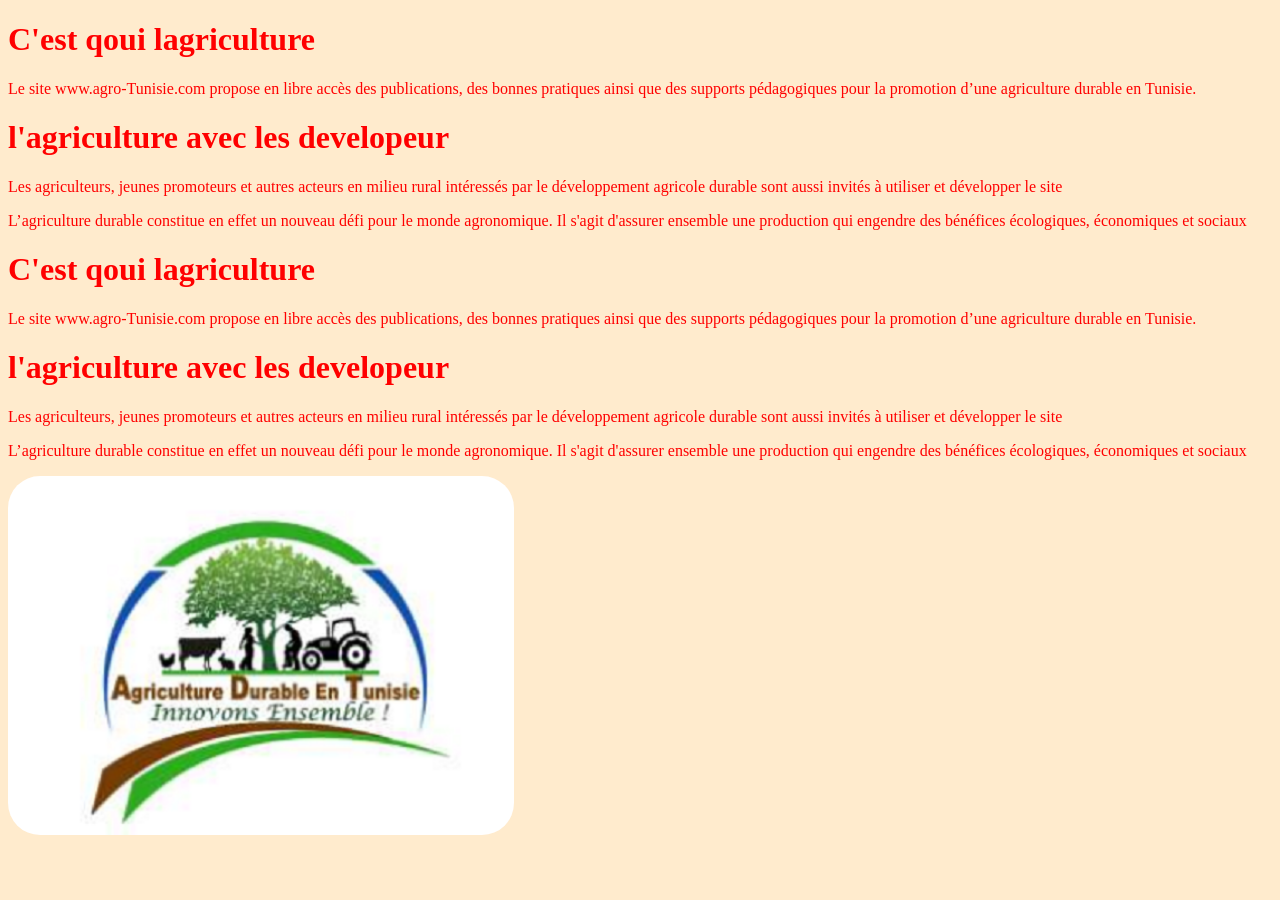
<file: index.html>
<!DOCTYPE html>
<html lang="en">
<head>
    <meta charset="UTF-8">
    <meta http-equiv="X-UA-Compatible" content="IE=edge">
    <meta name="viewport" content="width=device-width, initial-scale=1.0">
    <title>Document</title>
    <link rel="stylesheet" href="argriculture.css" />
</head>
<body>
    <h1>C'est qoui lagriculture</h1>
<p>Le site www.agro-Tunisie.com propose en libre accès des publications, des bonnes pratiques ainsi que des supports pédagogiques pour la promotion d’une agriculture durable en Tunisie.</p>
<h1>l'agriculture avec les developeur</h1>
<p>Les agriculteurs, jeunes promoteurs et autres acteurs en milieu rural intéressés par le développement agricole durable sont aussi invités à utiliser et développer le site </p>
<p>L’agriculture durable constitue en effet un nouveau défi pour le monde agronomique. Il s'agit d'assurer ensemble une production qui engendre des bénéfices écologiques, économiques et sociaux</p>
</body>
</html>
<h1>C'est qoui lagriculture</h1>
<p>Le site www.agro-Tunisie.com propose en libre accès des publications, des bonnes pratiques ainsi que des supports pédagogiques pour la promotion d’une agriculture durable en Tunisie.</p>
<h1>l'agriculture avec les developeur</h1>
<p>Les agriculteurs, jeunes promoteurs et autres acteurs en milieu rural intéressés par le développement agricole durable sont aussi invités à utiliser et développer le site </p>
<p>L’agriculture durable constitue en effet un nouveau défi pour le monde agronomique. Il s'agit d'assurer ensemble une production qui engendre des bénéfices écologiques, économiques et sociaux</p>
<img src="agridurabl.png" alt="" width="40%">
</file>
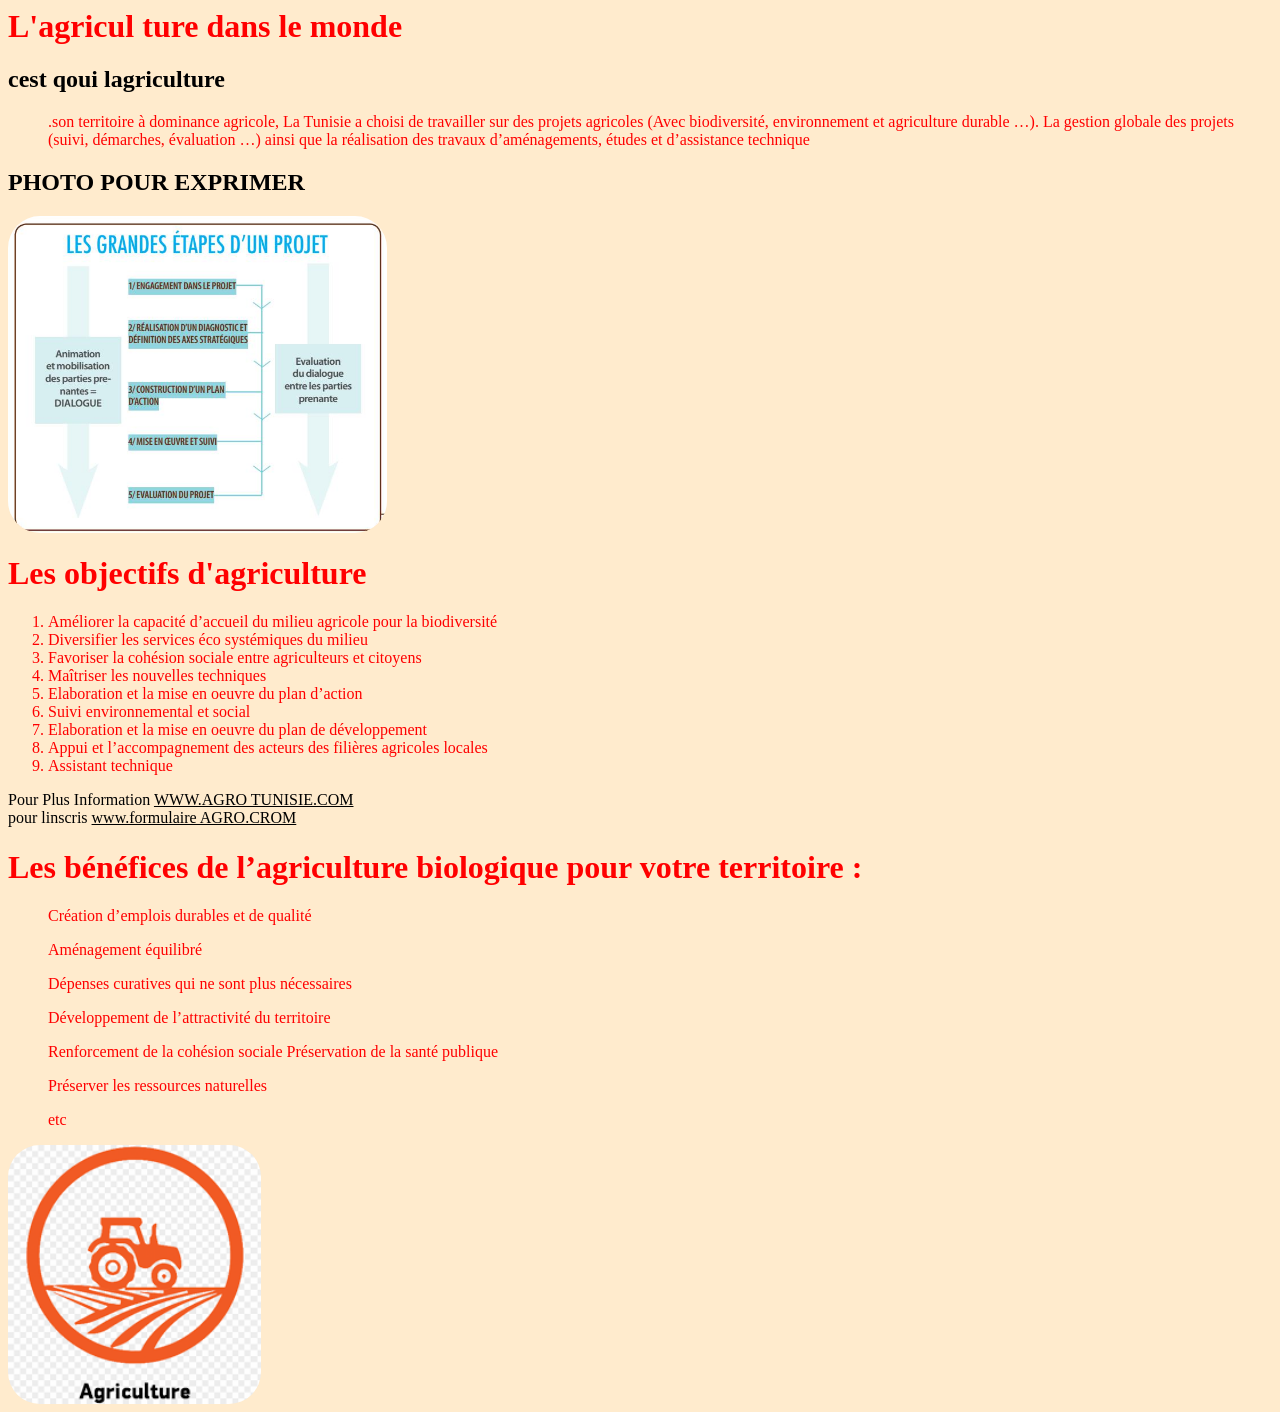
<file: index1.html>
<DOCTYPE html>
  <html lang="en">
    <head>
      <meta charset="UTF-8" />
      <meta http-equiv="X-UA-Compatible" content="IE=edge" />
      <meta name="viewport" content="width=device-width, initial-scale=1.0" />
      <link rel="stylesheet" href="argriculture.css" />
      <title>Document</title>
    </head>
    <body>
      
      <h1>L'agricul ture dans le monde</h1>
      <h2>cest qoui lagriculture</h2>
      <ul>
        <p>
          .son territoire à dominance agricole, La Tunisie a choisi de travailler
          sur des projets agricoles (Avec biodiversité, environnement et
          agriculture durable …). La gestion globale des projets (suivi,
          démarches, évaluation …) ainsi que la réalisation des travaux
          d’aménagements, études et d’assistance technique
        </p>
      </ul>
      <h2>PHOTO POUR EXPRIMER </h2>
      <img src="Etapes projet territorial.jpg" alt="" width="30%">
      <h1>Les objectifs d'agriculture</h1>
      <ol type="1">
        <li>Améliorer la capacité d’accueil du milieu agricole pour la biodiversité</li>
        <li>Diversifier les services éco systémiques du milieu</li>
        <li>Favoriser la cohésion sociale entre agriculteurs et citoyens</li>
        <li>Maîtriser les nouvelles techniques</li>
        <li>Elaboration et la mise en oeuvre du plan d’action</li>
        <li>Suivi environnemental et social</li>
        <li>Elaboration et la mise en oeuvre du plan de développement</li>
        <li>Appui et l’accompagnement des acteurs des filières agricoles locales</li>
        <li>Assistant technique</li>
      </ol>
      <h>Pour Plus Information </h>
      <a href="index.html">WWW.AGRO TUNISIE.COM </a>
      <br>
      <H>pour linscris</H>
      <a href="index2.html">www.formulaire AGRO.CROM </a>
      <h1>Les bénéfices de l’agriculture biologique pour votre territoire :</h1>
      <ul>
        <p>Création d’emplois durables et de qualité </P>
        <p>Aménagement équilibré</P>
        <p> Dépenses curatives qui ne sont plus nécessaires </P>
        <P>Développement de l’attractivité du territoire </P>
        <p>Renforcement de la cohésion sociale Préservation de la santé publique </P>
        <p>Préserver les ressources naturelles </P>
        <p>etc</P>
      </ul>
      <img src="image-logo1.png" alt="" width="20%">
    </body>
  </html></DOCTYPE
>
</file>
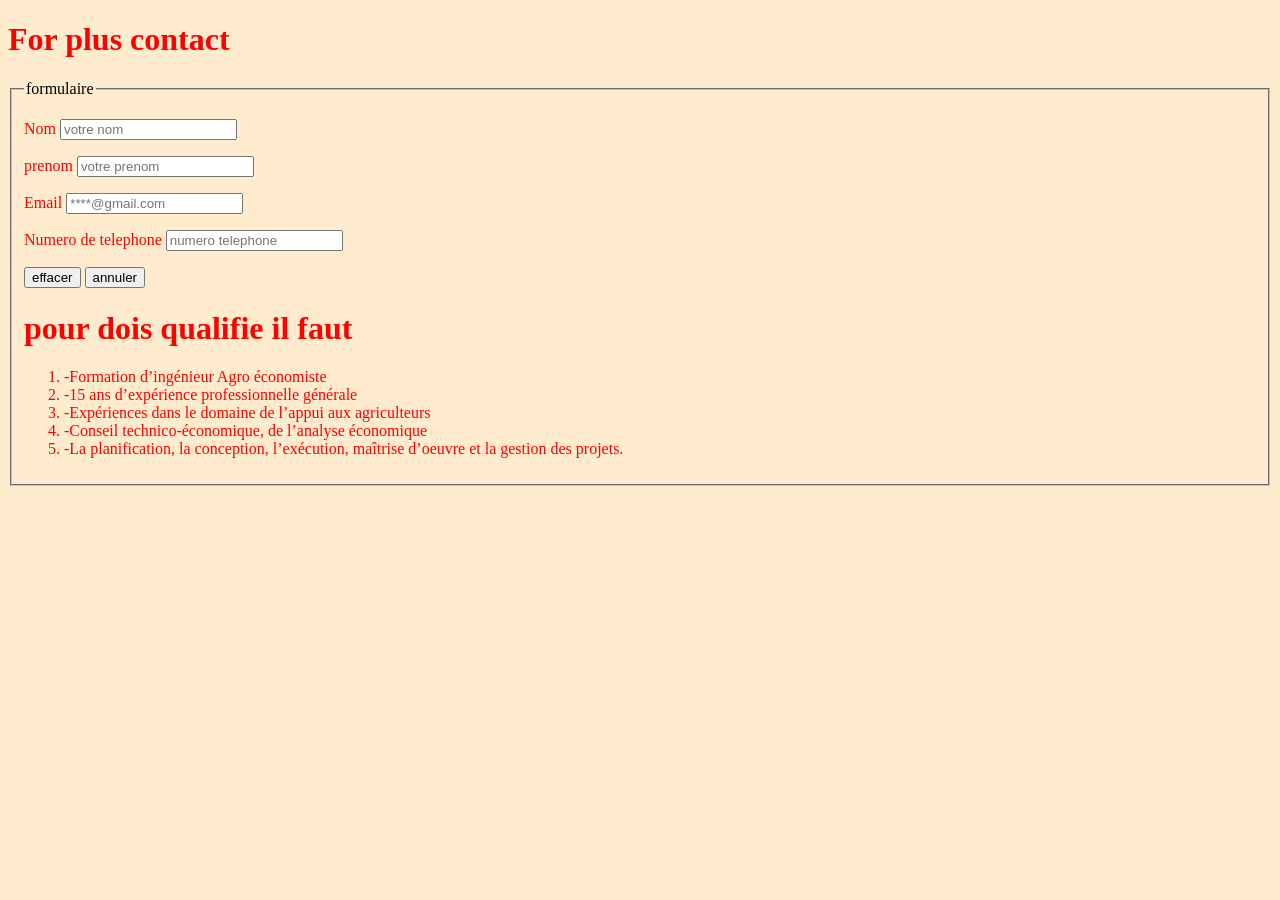
<file: index2.html>
<!DOCTYPE html>
<html lang="en">
  <head>
    <meta charset="UTF-8" />
    <meta http-equiv="X-UA-Compatible" content="IE=edge" />
    <meta name="viewport" content="width=device-width, initial-scale=1.0" />
    <link rel="stylesheet" href="argriculture.css" />
    <title>Document</title>
  </head>
  <body>
      <h1>For plus contact</h1>
    <fieldset>
      <legend>formulaire</legend>
      <p>
        <label for="nom">Nom</label>
        <input type="text" id="Nom" name="" placeholder="votre nom " />
      </p>
      <p>
        <label for="prenom">prenom</label>
        <input type="text" id="prenom" name="" placeholder="votre prenom" />
      </p>
      <p>
        <label for="email">Email</label>
        <input type="text" id="email" name="" placeholder="****@gmail.com" />
      </p>
      <p>
        <label for="numero">Numero de telephone</label>
        <input type="number" id="number" name="" placeholder="numero telephone">
      </p>
      <p>
        <input type="submit" value="effacer">
        <input type="reset"  value="annuler" >
</p>
<h1>pour dois qualifie il faut </h1>
<ol type="1">
    <li>-Formation d’ingénieur Agro économiste</li>
    <li>-15 ans d’expérience professionnelle générale</li>
    <li>-Expériences dans le domaine de l’appui aux agriculteurs</li>
    <li>-Conseil technico-économique, de l’analyse économique</li>
    <li>-La planification, la conception, l’exécution, maîtrise d’oeuvre et la gestion des projets.</li>
</ol>
    </fieldset>
  </body>
</html>
</file>
<file: argriculture.css>
body{
    
    
    background-color: blanchedalmond;
}
h1{ color: red;

}
ol{
    color: red;
}
a{
    color: black;
}
p{
    color: blue;
    color: red  ;
}
img{
    border-radius: 2em;
    margin: auto;
}
</file>
